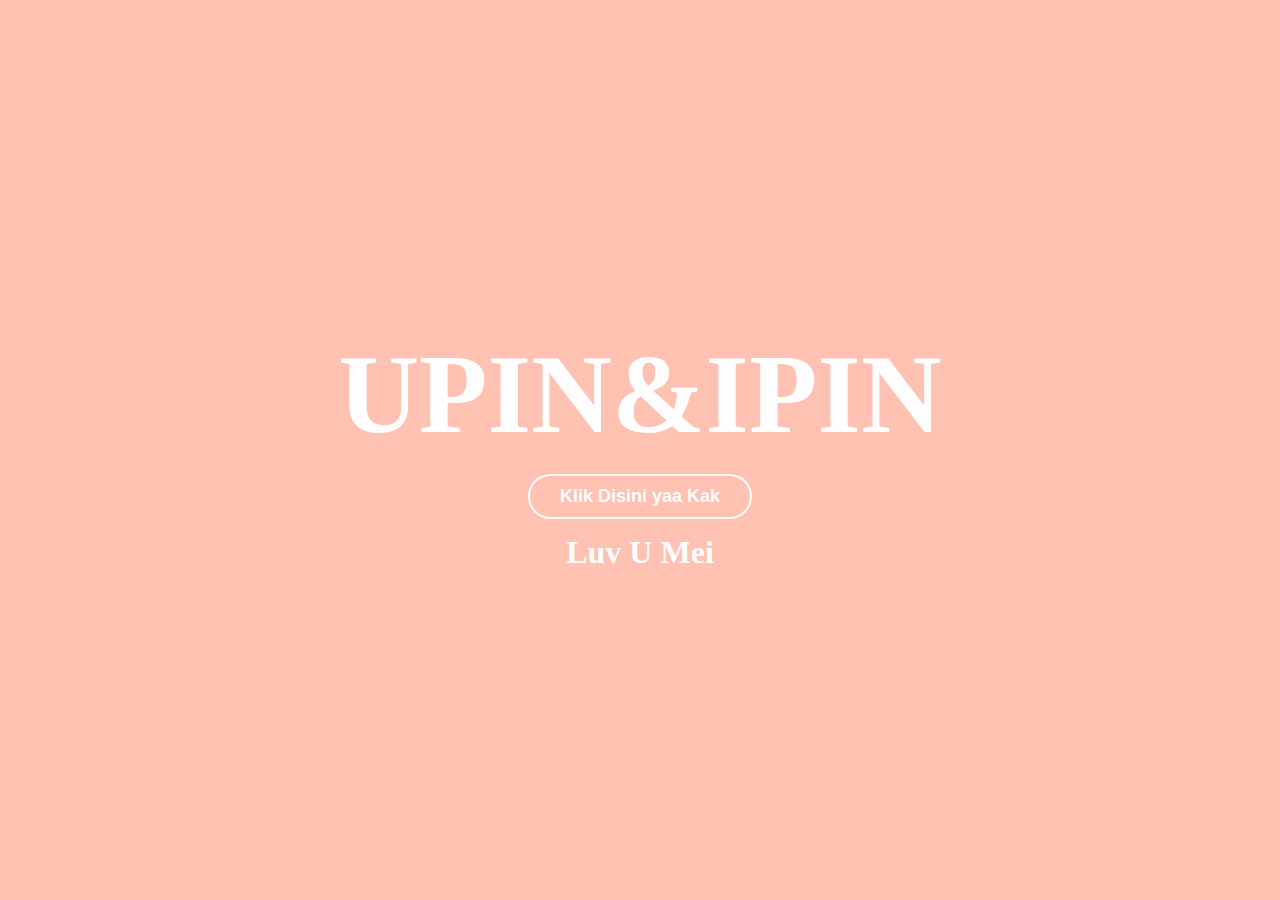
<file: index.html>
<!DOCTYPE html>
<html lang="en">
<head>
    <meta charset="UTF-8">
    <meta http-equiv="X-UA-Compatible" content="IE=edge">
    <meta name="viewport" content="width=device-width, initial-scale=1.0">
    <title>Upin & Ipin</title>
    <link rel="stylesheet" href="style.css">
</head>
<body>
    <div class="flex-col center h-full bg-red-soft">
        <div class="love-animation hide">
            <span class="heart" style="--i:25"></span>
            <span class="heart" style="--i:22"></span>
            <span class="heart" style="--i:20"></span>
            <span class="heart" style="--i:13"></span>
            <span class="heart" style="--i:16"></span>
            <span class="heart" style="--i:14"></span>
            <span class="heart" style="--i:26"></span>
            <span class="heart" style="--i:17"></span>
            <span class="heart" style="--i:10"></span>
            <span class="heart" style="--i:24"></span>
            <span class="heart" style="--i:18"></span>
            <span class="heart" style="--i:11"></span>
            <span class="heart" style="--i:19"></span>
            <span class="heart" style="--i:23"></span>
            <span class="heart" style="--i:21"></span>
            <span class="heart" style="--i:12"></span>
        </div>
        <div class="love-animation hide">
            <span class="heart" style="--i:11"></span>
            <span class="heart" style="--i:20"></span>
            <span class="heart" style="--i:14"></span>
            <span class="heart" style="--i:16"></span>
            <span class="heart" style="--i:22"></span>
            <span class="heart" style="--i:26"></span>
            <span class="heart" style="--i:21"></span>
            <span class="heart" style="--i:17"></span>
            <span class="heart" style="--i:10"></span>
            <span class="heart" style="--i:18"></span>
            <span class="heart" style="--i:23"></span>
            <span class="heart" style="--i:19"></span>
            <span class="heart" style="--i:24"></span>
            <span class="heart" style="--i:13"></span>
            <span class="heart" style="--i:12"></span>
            <span class="heart" style="--i:25"></span>
        </div>
        <div class="flex-row color-white my-3">
            <div class="flex-row text-xxl">
                <h1>U</h1>
                <h1 class="upin">P</h1>
                <h1 class="upin">I</h1>
                <h1 class="upin">N</h1>
            </div>
            <div class="flex-row text-xxl">
                <h1>&</h1>
            </div>
            <div class="flex-row text-xxl">
                <h1>I</h1>
                <h1 class="ipin">P</h1>
                <h1 class="ipin">I</h1>
                <h1 class="ipin">N</h1>
            </div>
        </div>

        <div class="btn-div">
            <div class="border"></div>
            <button onclick="clickButton()" class="btn px-5 py-2 rounded-xl bg-red-soft border-white color-white">
                <h4 class="text-md ">Klik Disini yaa Kak</h4>
            </button>
        </div>
        <div class="flex-row color-white my-3">
            <div class="flex-row text-xl">
                <h1 class="luv u">Luv U Mei</h1>
            </div>
        </div>

    </div>
    <script src="script.js"></script>
</body>
</html>
</file>
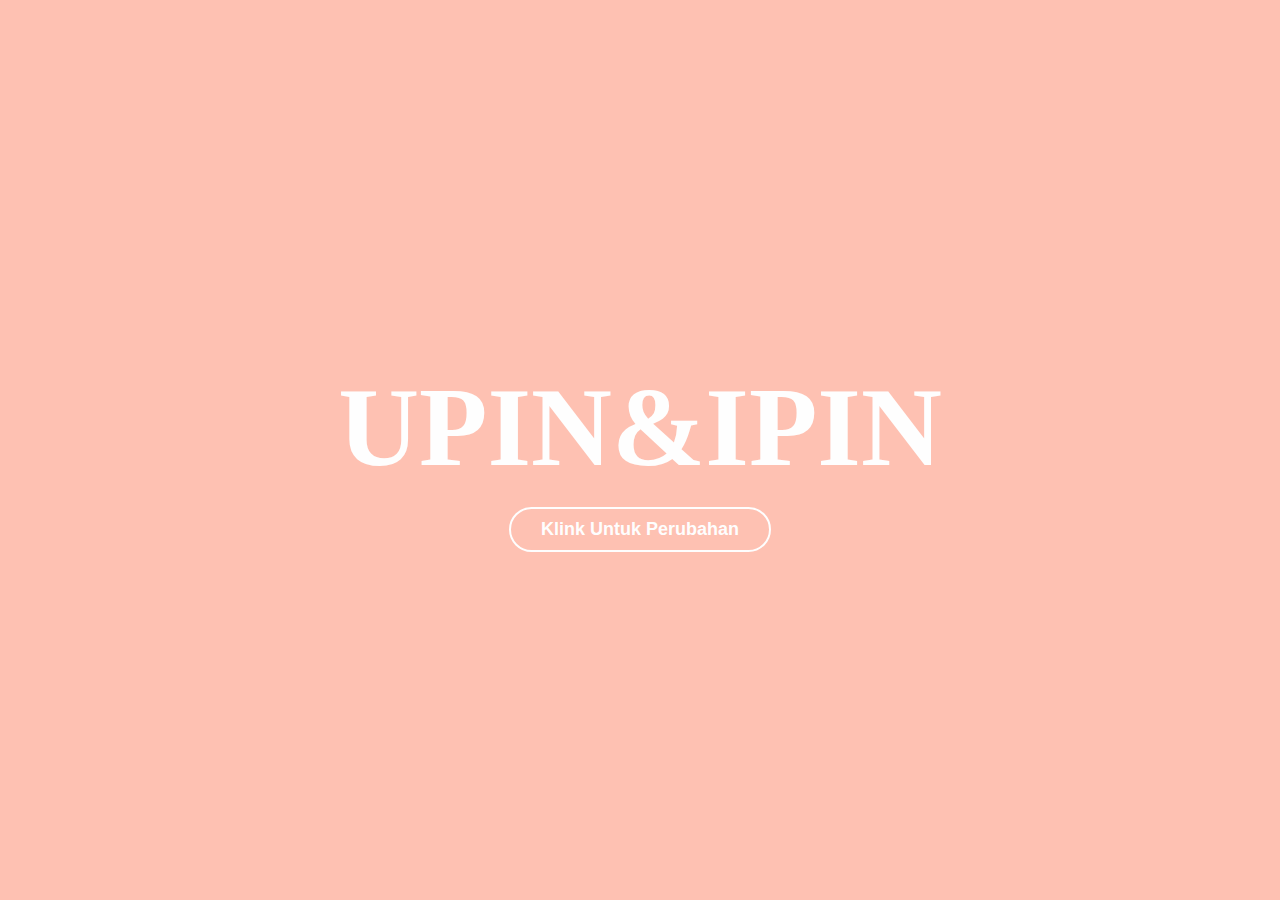
<file: index1.html>
<!DOCTYPE html>
<html lang="en">
<head>
    <meta charset="UTF-8">
    <meta http-equiv="X-UA-Compatible" content="IE=edge">
    <meta name="viewport" content="width=device-width, initial-scale=1.0">
    <title>Upin & Ipin</title>
    <link rel="stylesheet" href="style.css">
</head>
<body>
    <div class="flex-col center h-full bg-red-soft">
        <div class="love-animation hide">
            <span class="heart" style="--i:25"></span>
            <span class="heart" style="--i:22"></span>
            <span class="heart" style="--i:20"></span>
            <span class="heart" style="--i:13"></span>
            <span class="heart" style="--i:16"></span>
            <span class="heart" style="--i:14"></span>
            <span class="heart" style="--i:26"></span>
            <span class="heart" style="--i:17"></span>
            <span class="heart" style="--i:10"></span>
            <span class="heart" style="--i:24"></span>
            <span class="heart" style="--i:18"></span>
            <span class="heart" style="--i:11"></span>
            <span class="heart" style="--i:19"></span>
            <span class="heart" style="--i:23"></span>
            <span class="heart" style="--i:21"></span>
            <span class="heart" style="--i:12"></span>
        </div>
        <div class="love-animation hide">
            <span class="heart" style="--i:11"></span>
            <span class="heart" style="--i:20"></span>
            <span class="heart" style="--i:14"></span>
            <span class="heart" style="--i:16"></span>
            <span class="heart" style="--i:22"></span>
            <span class="heart" style="--i:26"></span>
            <span class="heart" style="--i:21"></span>
            <span class="heart" style="--i:17"></span>
            <span class="heart" style="--i:10"></span>
            <span class="heart" style="--i:18"></span>
            <span class="heart" style="--i:23"></span>
            <span class="heart" style="--i:19"></span>
            <span class="heart" style="--i:24"></span>
            <span class="heart" style="--i:13"></span>
            <span class="heart" style="--i:12"></span>
            <span class="heart" style="--i:25"></span>
        </div>
        <div class="flex-row color-white my-3">
            <div class="flex-row text-xxl">
                <h1>U</h1>
                <h1 class="upin">P</h1>
                <h1 class="upin">I</h1>
                <h1 class="upin">N</h1>
            </div>
            <div class="flex-row text-xxl">
                <h1>&</h1>
            </div>
            <div class="flex-row text-xxl">
                <h1>I</h1>
                <h1 class="ipin">P</h1>
                <h1 class="ipin">I</h1>
                <h1 class="ipin">N</h1>
            </div>
        </div>
        <div class="btn-div">
            <div class="border"></div>
            <button onclick="clickButton()" class="btn px-5 py-2 rounded-xl bg-red-soft border-white color-white">
                <h4 class="text-md ">Klink Untuk Perubahan</h4>
            </button>
        </div>

    </div>
    <script src="script.js"></script>
</body>
</html>
</file>
<file: style.css>
*{
    padding: 0;
    margin: 0;
}

.h-full{
    height: 100vh;
}

.flex-row{
    display: flex;
    flex-direction: row;
}

.flex-col{
    display: flex;
    flex-direction: column;
}

.center{
    justify-content: center;
    align-items: center;
}

.my-3{
    margin-top: 15px;
    margin-bottom: 15px;
}

.px-5{
    padding-left: 30px;
    padding-right: 30px;
}

.py-2{
    padding-top: 10px;
    padding-bottom: 10px;
}

.text-md{
    font-size: 18px;
}

.text-xxl{
    font-size: 56px;
}

.color-white{
    color: #fefefe;
}

.bg-white{
    background-color: #fefefe;
}

.color-red-pastel{
    color: #fe7f6c;
}

.bg-red-pastel{
    background-color: #fe7f6c;
}

.color-red-soft{
    color: #fec1b2;
}

.bg-red-soft{
    background-color: #fec1b2;
}

.color-red-solid{
    color: #f70424;
}

.bg-red-solid{
    background-color: #f70424;
}

.border-red-pastel{
    border: 2px solid #fe7f6c;
}

.border-red-soft{
    border: 2px solid #fec1b2;
}

.border-white{
    border: 2px solid #fefefe;
}

.rounded-xl{
    border-radius: 24px;
}

.btn{
    cursor: pointer;
}

.btn:hover{
    border: 2px solid #fec1b2;
    color: #fec1b2;
    background-color: #fefefe;
    transition: 0.5s;
}

.upin, .ipin{
    display: flex;
    opacity: 1;
}

.hide{
    display: none;
}

.transition-out{
    animation: fadeOut 1.5s normal;
}

.absolute{
    position: relative;
}

.static {
    position: static;
}

@keyframes fadeOut {
    0%{
        opacity: 1;
    }
    20%{
        opacity: 0.75;
    }
    40%{
        opacity: 0.5;
    }
    60%{
        opacity: 0.25;
    }
    80%{
        opacity: 0.1;
    }
    100%{
        opacity: 0.05;
    }
}

.love{
    position: absolute;
    display: flex;
    z-index: 1;
    padding: 0 20px;
}

.border-t-red-soft{
    border-top: 2px solid #fec1b2;
    margin-top: 23px;
}

/* .love span{
    position: relative;
    width: 10px;
    height: 10px;
    background-color: #f70424;
    margin: 0 20px;
} */

.heart {
   z-index : 999;
   position : relative;
   top: -60vh;
   display: flex;
   margin: 0 40px;
   animation: rainy 10s linear infinite;
   animation-duration: calc(45s / var(--i));
}
.heart:before,
.heart:after {
   content : "";
   background-color : #f70424;
   position : absolute;
   height : 20px;
   width : 35px;
   border-radius : 15px 0px 0px 15px;
}
.heart:before {
   transform : rotate(45deg);
}
.heart:after {
   left : 10.5px;
   transform : rotate(135deg);
}

@keyframes rainy {
    0%{
        transform: translateY(-60vh) scale(1);
    }
    70%{
        transform: translateY(100vh) scale(1);
    }
    100%{
        transform: translateY(100vh) scale(0);
    }
}
</file>
